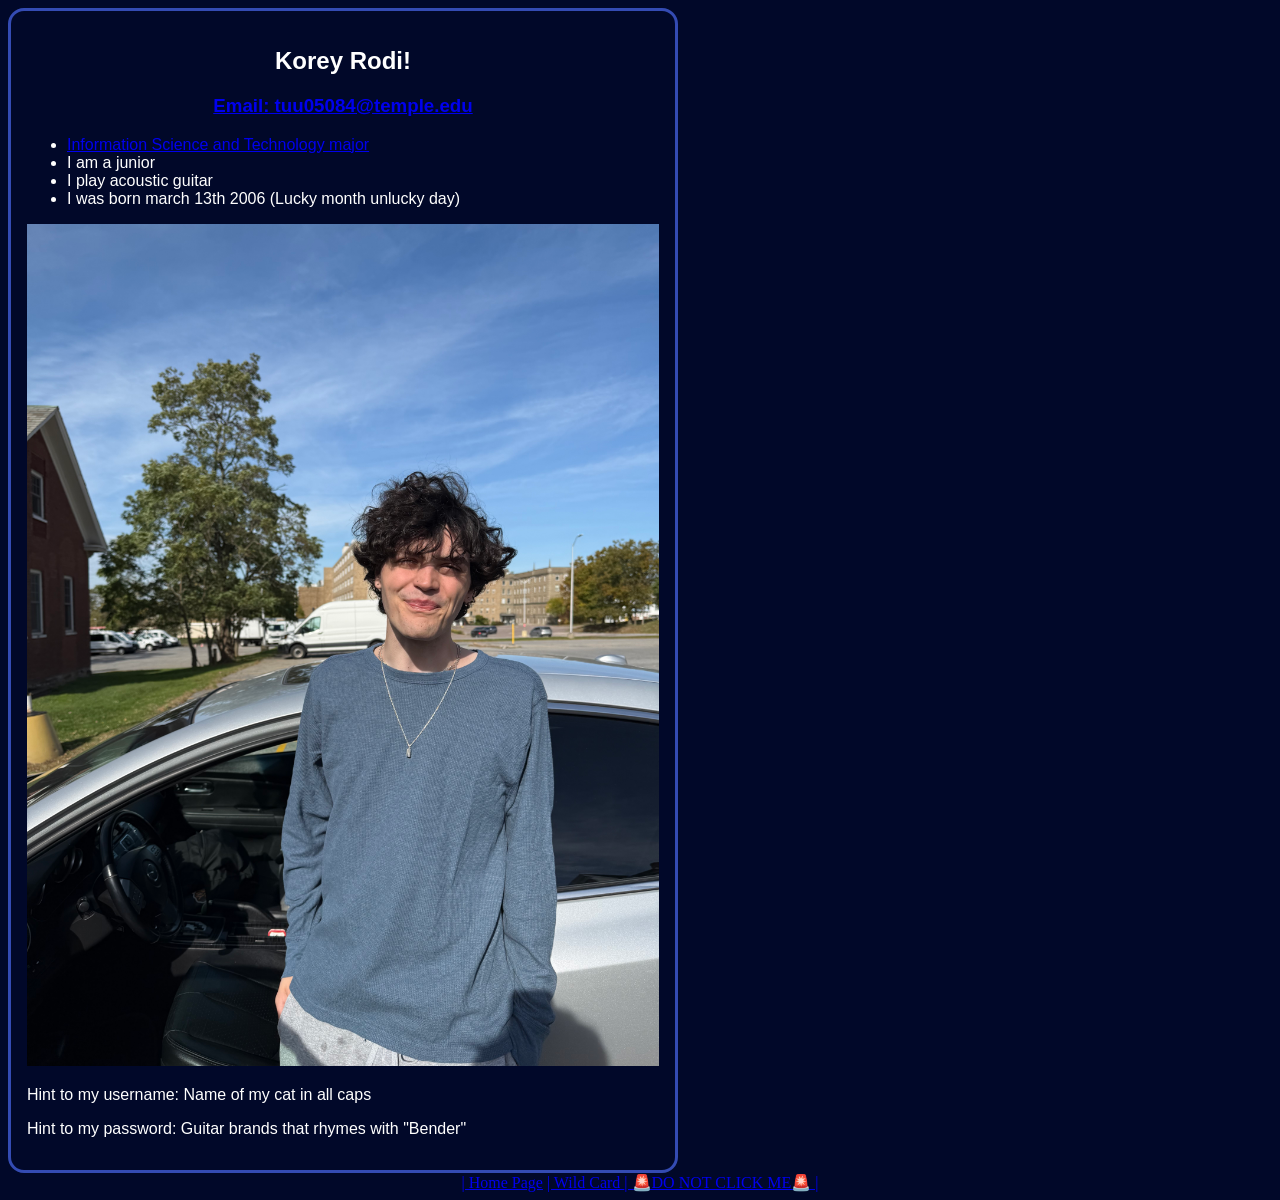
<file: Lab 1/index.html>
<!DOCTYPE html>
<html lang="en">

<head>
    <meta charset="UTF-8">
    <meta name="viewport" content="width=device-width, initial-scale=1.0">

    <!-- Change the title tag. This is the title for the webpage's tab -->
    <title>Lab 1 Korey Rodi</title>

    <!-- We are going to add styling using the external styling method -->
    <link rel="stylesheet" href="./styles/index.css">

</head>

<body>

    <!-- Start of About Me Section  -->
    <div id="profileCard">
        <!-- Step 1: Add the contents required for your About Me page. The first requirement has been partially done for you -->
       <h2><Center>Korey Rodi!</Center></h2>

        <!-- Step 2: Add your TU email here -->
        <div id="email_info">
            <h3><center><a href="mailto:tuu05084@temple.edu">Email: tuu05084@temple.edu</a></center></h3>
        </div>

        <!-- Step 3: Add 3 things about you: Fun Fact, Major/Minors and Where you are from -->
        <!-- Note: An unordered list has been created for you below with the Major already populated -->
        <ul id="fun_facts">
            <li> 
                <a target="_blank" 
                    href="https://www.temple.edu/academics/degree-programs/information-science-and-technology-major-st-ist-bs">
                    Information Science and Technology major
                </a>
            </li>

            <!-- Add the next list item tag to add another fact about yourself -->
            <li>I am a junior</li>
            <li>I play acoustic guitar</li>
            <li>I was born march 13th 2006 (Lucky month unlucky day) </li>
        </ul>

        <!-- Here is a set of links that are connected to images. Do whatever you want to these, delete or modify them -->
        <div id="image_links">
            <a target="_blank" href="https://www.youtube.com/watch?v=J---aiyznGQ&list=RDJ---aiyznGQ&start_radio=1">
                <!-- A link is wrapped around an image tag, which allows the user to click on the image and open an external site -->
                <img src="images/Korey.jpg" alt = "Me standing in front of my old car">
            </a>
        </div>

        <!-- Step 4: Think of a username and password to use later in the lab. Create hints for them here -->
        <div class="secret_hints">
            <p>Hint to my username: Name of my cat in all caps </p>
            <p>Hint to my password: Guitar brands that rhymes with "Bender" </p>
        </div>

    </div>
    <!-- End of About Me Section -->


    <!-- Step 5: Create two files: wildcard.html and secret.html -->
    <!-- secret.html has already been made for you and is located in the secret folder.
        For the wildcard.html, you can simply copy your index file or create a new page from scratch.
        If you opt to create a page from scratch, here are the steps:
            1. Press the (+New File) in the Explorer 
            2. Name the file "wildcard.html"
            3. In the file, type "!" and press enter to get an HTML template
    -->

    <!-- OPTIONAL Step 5.2: Create two files and put them in the styles folder: wildcard.css and secret.css -->
    <!-- ELSE: Use the same styling sheet: index.css -->

    <!-- Step 6: Create a navigation bar that links all the .html files -->
    <!-- I have added the tags for you already. You just need to link them to the right page.
         The nav tag is special to a regular ole' div,
         in which it is used to define the webpage structure clearly for search engines as well as marking
         the navigation bar properly for accessibility. Feel free to move this navigation section anywhere 
         you want in the code.
    -->
    <nav><Center>
		<a href="index.html">| Home Page</a>
        <a href="wildcard.html">| Wild Card </a>
        <a href="./secret/secret.html">| 🚨DO NOT CLICK ME🚨 |</a>
 	</Center></nav>

    <!-- Step 7: Modify wildcard.html and secret.html with their corresponding content as stated in the
         lab manual 
    -->

    <!-- Step 8: Go to the styles folder and modify all the .css files you have to match the requirements
         in the lab manual 
    -->

    <!-- FINISH: Ensure that you have done the following:
            + Have three .html files
            + Modified the .css files
            + Fulfilled every requirements in Part 1 of the lab manual
        NOTE: You can still modify your website after doing Part 2 and 3! 
        (optional) Feel free to delete all the comments when you are done 
    -->
</body>

</html>
</file>
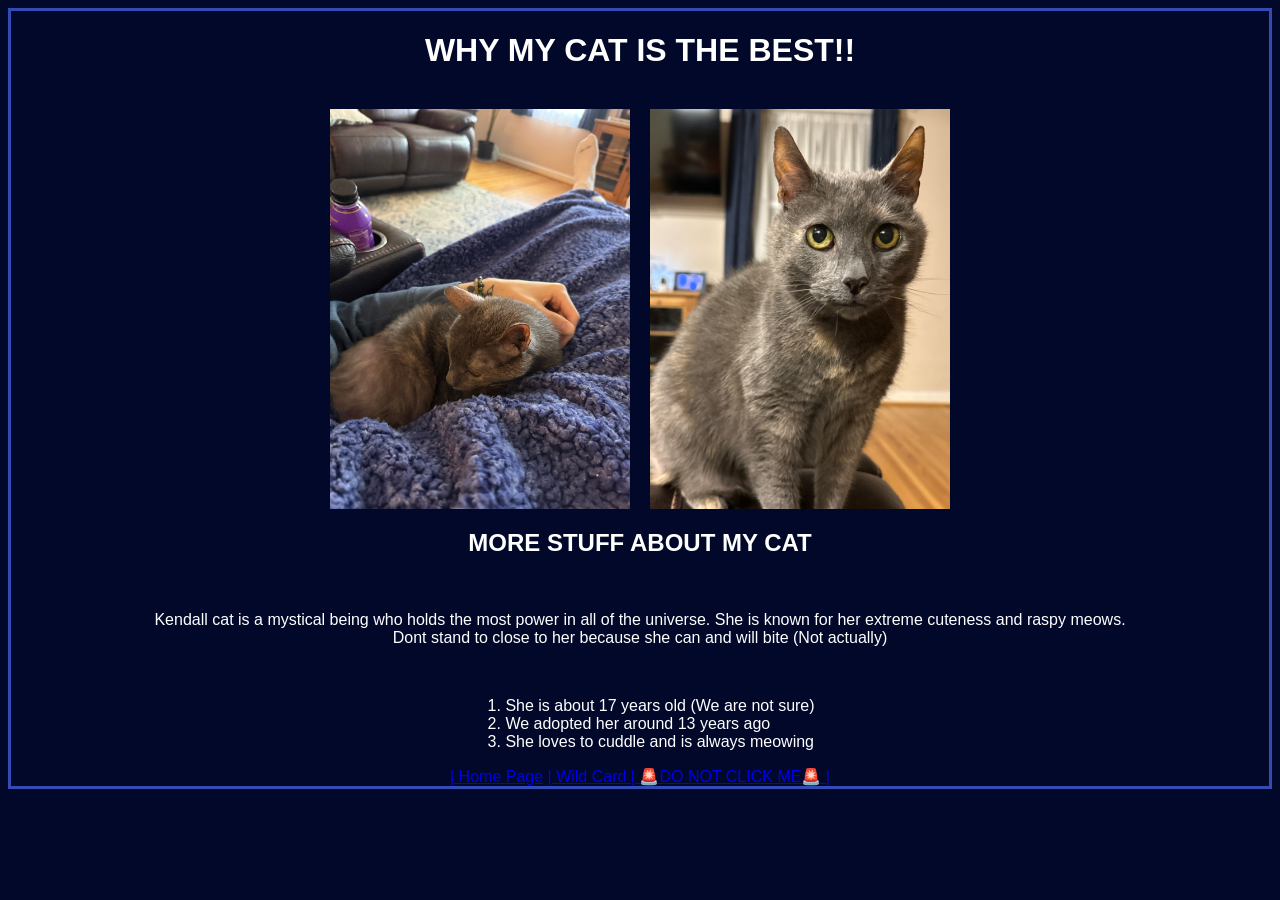
<file: Lab 1/wildcard.html>
<!DOCTYPE html>
<html lang="en">

<head>
	<meta charset="UTF-8">
	<meta name="viewport" content="width=device-width, initial-scale=1.0">
	<title>KENDALL THE CAT</title>
	<link rel="stylesheet" href="./styles/wildcard.css">
</head>

<body>
	<header>
		<h1>WHY MY CAT IS THE BEST!!</h1>
		<br>
	</header>

	<div id="Kendall">
                <img src="images/Kendall1.JPG" alt = "Picture of my cat">
				<img src="images/Kendall2.JPG" alt = "Picture of my cat">
            </a>
        </div>

	<h2>MORE STUFF ABOUT MY CAT</h2>
	<br>
	<p>Kendall cat is a mystical being who holds the most power in all of the universe. She is known for her extreme cuteness and raspy meows. <br> Dont stand to close to her because she can and will bite (Not actually)</p>
	<br>
	<ol>
		<li> She is about 17 years old (We are not sure)</li>
		<li> We adopted her around 13 years ago </li>
		<li> She loves to cuddle and is always meowing</li>
	</ol>

	 <nav>
		<a href="index.html">| Home Page</a>
        <a href="wildcard.html">| Wild Card </a>
        <a href="./secret/secret.html">| 🚨DO NOT CLICK ME🚨 |</a>
 	</nav>

</body>

</html>
</file>
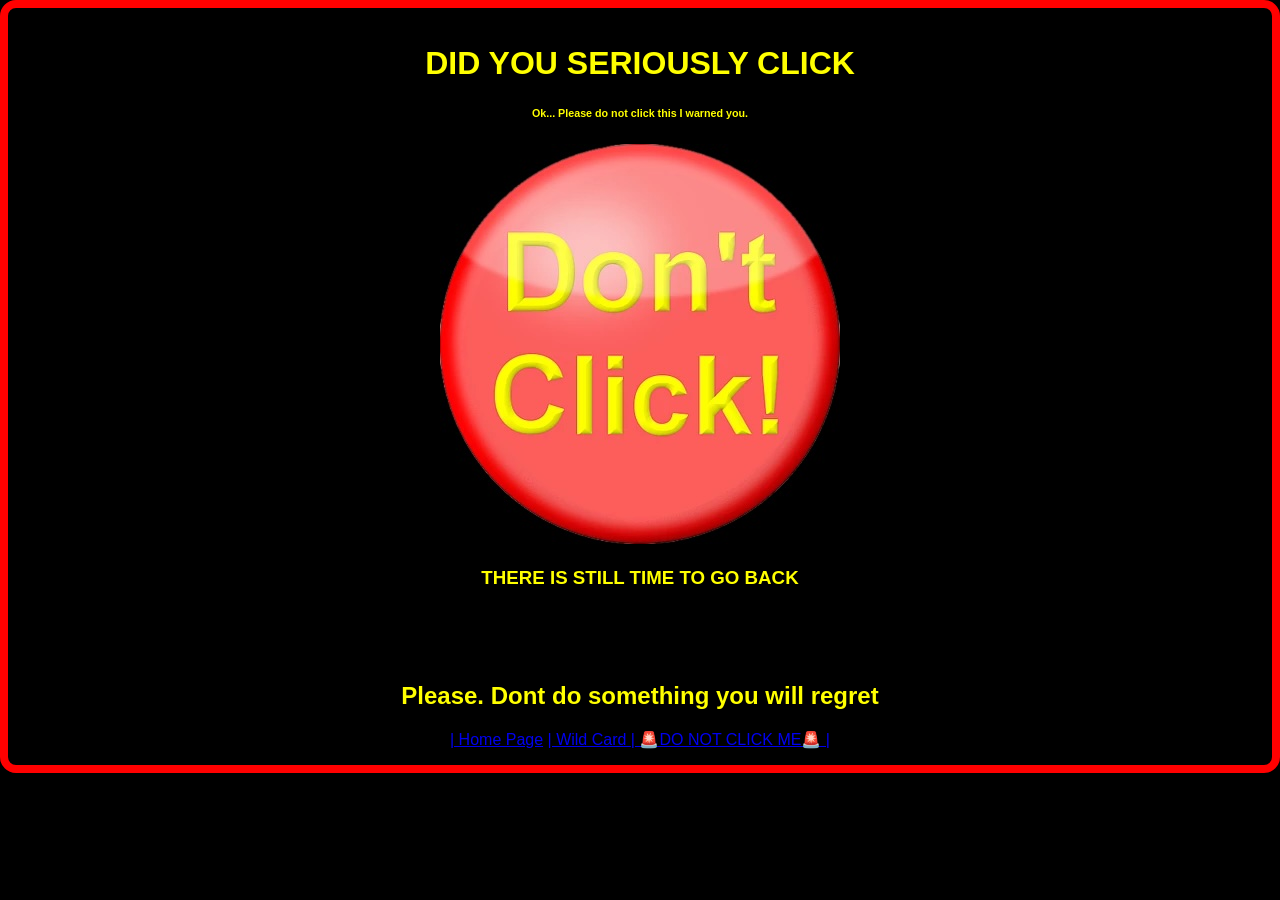
<file: Lab 1/secret/secret.html>
<!DOCTYPE html>
<html lang="en">

<head>
	<meta charset="UTF-8">
	<meta name="viewport" content="width=device-width, initial-scale=1.0">
	<link rel="stylesheet" href="../styles/secret.css">
	<title>Secret Page</title>
</head>

<body>
	<header>
		<h1>DID YOU SERIOUSLY CLICK</h1>
	</header>
	<h6>Ok... Please do not click this I warned you.</h6>
            <a target="_blank" href="https://www.youtube.com/watch?v=dQw4w9WgXcQ&list=RDdQw4w9WgXcQ&start_radio=1">
                <!-- A link is wrapped around an image tag, which allows the user to click on the image and open an external site -->
                <img src="../images/DONOTCLICK.jpg" alt = "DO NOT CLICK">
            </a>
	<h3> THERE IS STILL TIME TO GO BACK</h3>
	<br>
	<br>
	<br>
	<h2>Please. Dont do something you will regret</h2>
	<nav>
		<a href="../index.html">| Home Page</a>
        <a href="../wildcard.html">| Wild Card </a>
        <a href="secret.html">| 🚨DO NOT CLICK ME🚨 |</a>
	</nav>
</body>

</html>
</file>
<file: Lab 1/styles/index.css>
#profileCard {
    justify-self: center;
    width: 50%;
    border: #344bb3 solid 0.2em;
    border-radius: 1rem;
    padding: 1rem;
    font-family: Chalkduster, Helvetica, sans-serif;
    font-size: 23;
    color: white;
    font-weight: 100;
}

#profileCard img {
    width: 100%;
}

body {
    background-color: #010829; 
    color: white;            
}
</file>
<file: Lab 1/styles/wildcard.css>
body {
    background-color: #010829;
    border: #344bb3 solid 0.2em;
    color: white;
    text-align: center;
    font-family: Chalkduster, Helvetica, sans-serif;
}

#Kendall {
    display: flex;
    justify-content: center;
    gap: 20px;
}

#Kendall img {
    width: 300px;
}

#Kendall img:hover {
    transform: scale(1.1);
}

ol {
    display: inline-block;
    text-align: left;
}
</file>
<file: Lab 1/styles/secret.css>
body {
    background-color: hsl(0, 0%, 0%);
    color: yellow;
    text-align: center;

    border: red solid 0.5em;

    font-family: Chalkduster, Helvetica, sans-serif;
    border-radius: 1rem;
    padding: 1rem;

    margin: 0;
}

img:hover {
    transform: scale(1.1);
}
</file>
